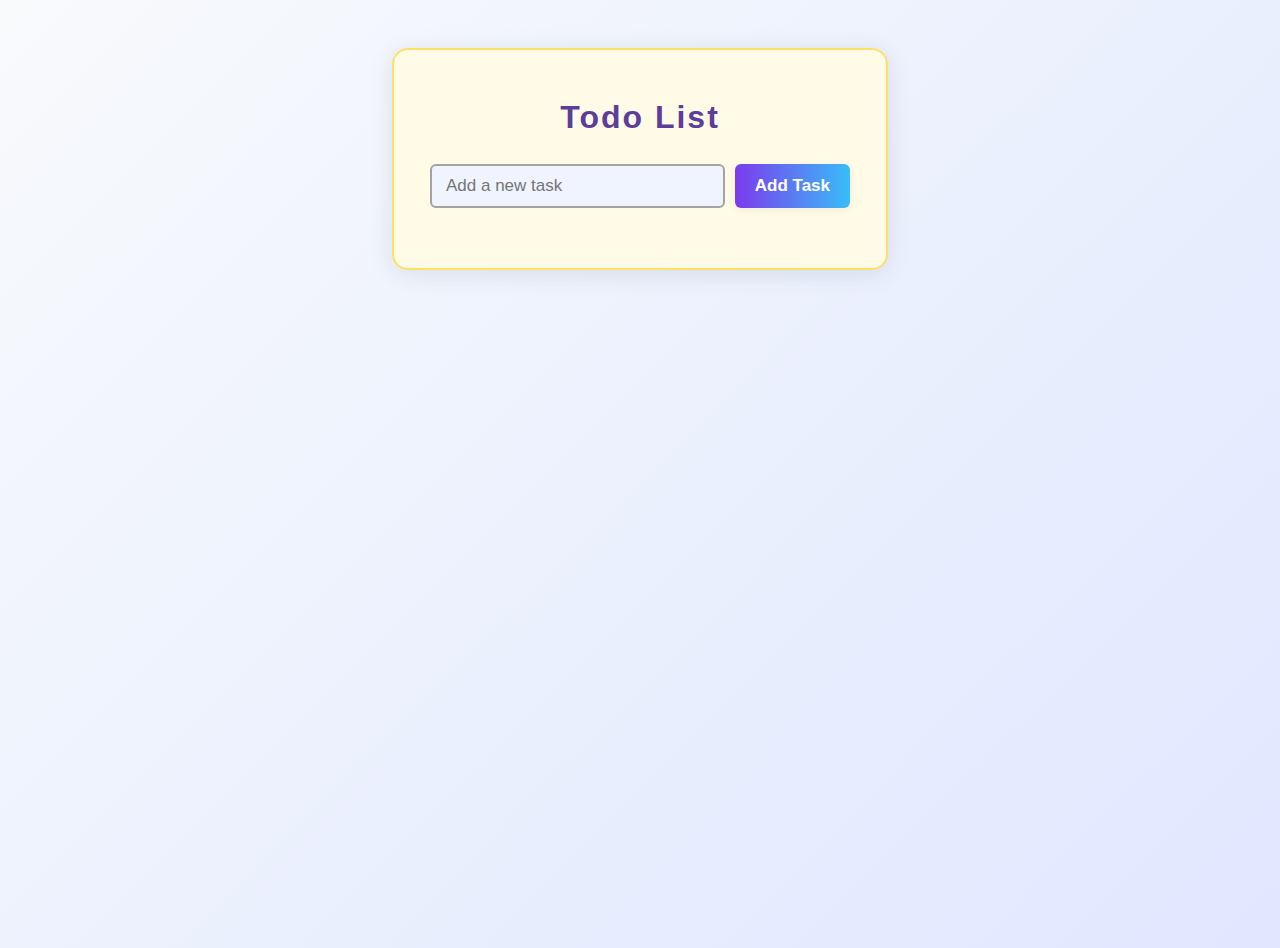
<file: index.html>
<!DOCTYPE html>
<html lang="en">

<head>
  <meta charset="UTF-8">
  <meta name="viewport" content="width=device-width, initial-scale=1.0">
  <title>Todo List</title>
  <link rel="stylesheet" href="style.css">
</head>

<body>
  <div class="container">
    <h1>Todo List</h1>
    <div class="input-group">
      <input id="taskInput" type="text" placeholder="Add a new task">
      <button id="addTaskBtn">Add Task</button>
    </div>
    <ul id="taskList"></ul>
  </div>
  <script src="app.js"></script>
</body>

</html>
</file>
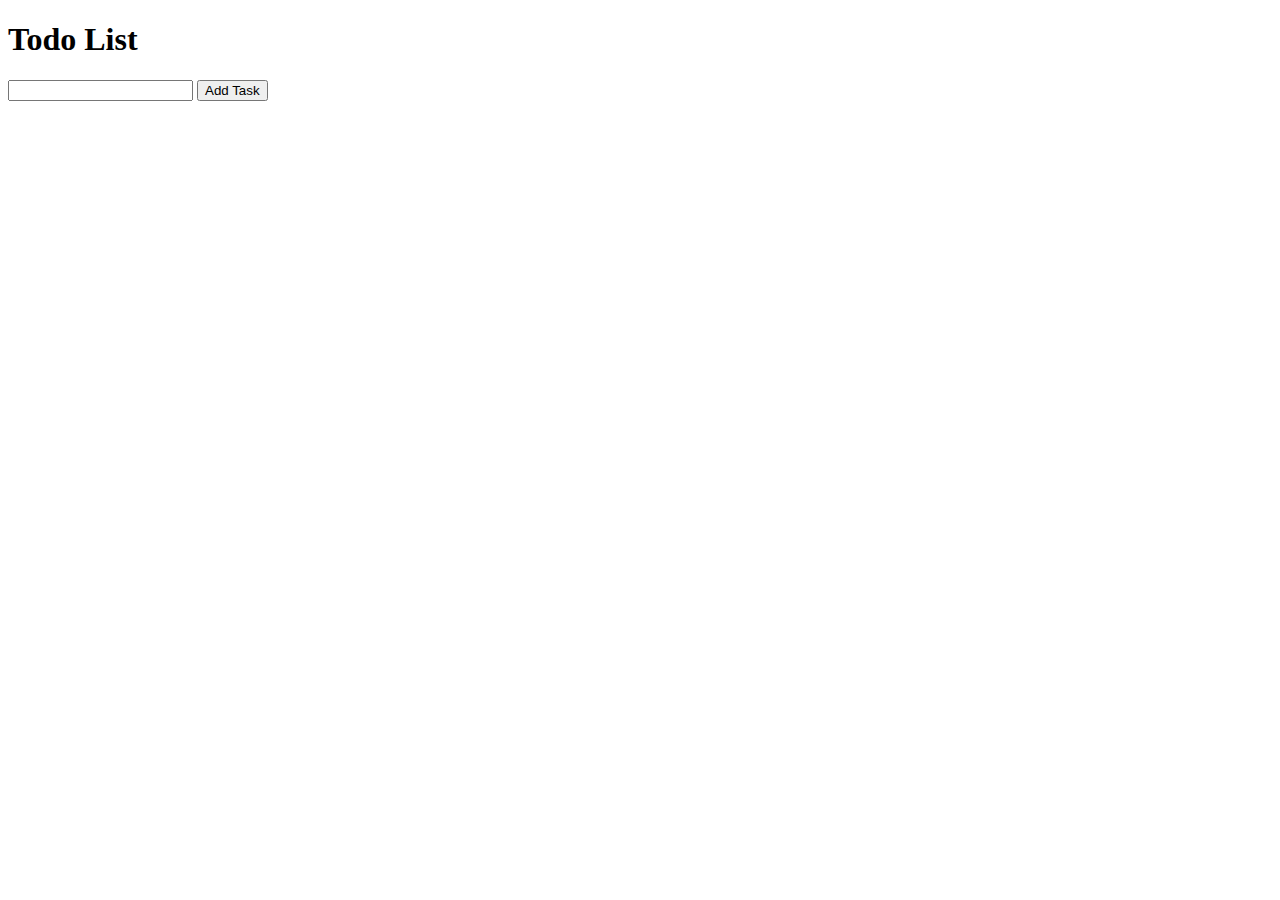
<file: messy_todo_project_before.html>
<!DOCTYPE html>
<html>
<head>
  <title>Messy ToDo</title>
</head>
<body>
  <h1>Todo List</h1>
  <input id="taskInput" type="text">
  <button onclick="addTask()">Add Task</button>
  <ul id="taskList"></ul>

  <script>
    var data = [];
    var counter = 0;

    function addTask() {
      var a = document.getElementById("taskInput");
      var task = a.value;
      if (task !== "" && task !== " ") {
        data[counter] = {
          id: counter,
          name: task,
          done: false
        };
        counter++;
        a.value = "";
        b();
      }
    }

    function b() {
      var ul = document.getElementById("taskList");
      ul.innerHTML = "";
      for (let j = 0; j < data.length; j++) {
        if (typeof data[j] !== "undefined") {
          var li = document.createElement("li");
          li.innerHTML = data[j].name + 
            " <button onclick='toggle(" + j + ")'>Toggle</button> " +
            " <button onclick='deleteTask(" + j + ")'>Delete</button>";
          if (data[j].done === true) {
            li.style.textDecoration = "line-through";
          }
          ul.appendChild(li);
        }
      }
    }

    function toggle(index) {
      if (data[index].done === false) {
        data[index].done = true;
      } else {
        data[index].done = false;
      }
      b();
    }

    function deleteTask(i) {
      data[i] = undefined; // BAD PRACTICE: Leaves holes in array
      b();
    }

    // Extra confusing logic
    setInterval(() => {
      var allDone = true;
      for (var z = 0; z < data.length; z++) {
        if (data[z] && data[z].done === false) {
          allDone = false;
        }
      }
      if (allDone && data.length > 0) {
        console.log("All tasks done!");
      }
    }, 10000);

  </script>
</body>
</html>
</file>
<file: style.css>
body {
	font-family: 'Segoe UI', Arial, sans-serif;
	background: linear-gradient(135deg, #f8fafc 0%, #e0e7ff 100%);
	margin: 0;
	padding: 0;
  min-height: 100dvh;
}

.container {
	max-width: 420px;
	margin: 48px auto;
	background: #fffbe7;
	padding: 28px 36px 36px 36px;
	border-radius: 16px;
	box-shadow: 0 4px 24px rgba(60, 72, 88, 0.12);
	border: 2px solid #ffe066;
}

h1 {
	text-align: center;
	color: #5c3d99;
	margin-bottom: 28px;
	letter-spacing: 2px;
	font-weight: 700;
}

.input-group {
	display: flex;
	gap: 10px;
	margin-bottom: 24px;
}

#taskInput {
	flex: 1;
	padding: 10px 14px;
	border: 2px solid #a3a3a3;
	border-radius: 6px;
	font-size: 17px;
	background: #f0f4ff;
	transition: border 0.2s;
}
#taskInput:focus {
	border: 2px solid #7c3aed;
	outline: none;
}

#addTaskBtn {
	padding: 10px 20px;
	background: linear-gradient(90deg, #7c3aed 0%, #38bdf8 100%) no-repeat center;
	color: #fff;
	border: none;
	border-radius: 6px;
	cursor: pointer;
	font-size: 17px;
	font-weight: 600;
	box-shadow: 0 2px 8px rgba(60, 72, 88, 0.08);
	transition: background 0.2s, box-shadow 0.2s;
}
#addTaskBtn:hover {
	background: linear-gradient(90deg, #5c3d99 0%, #0ea5e9 100%);
	box-shadow: 0 4px 16px rgba(60, 72, 88, 0.12);
}

#taskList {
	list-style: none;
	padding: 0;
	margin: 0;
}

.task-item {
	display: flex;
	align-items: center;
	justify-content: space-between;
	padding: 12px 0;
	border-bottom: 1.5px dashed #c7d2fe;
	transition: background 0.2s;
}
.task-item:last-child {
	border-bottom: none;
}
.task-item:hover {
	background: #f1f5f9;
}
.task-item .done {
	text-decoration: line-through;
	color: #b91c1c;
	font-style: italic;
}

.toggle-btn,
.delete-btn {
	margin-left: 10px;
	padding: 6px 14px;
	border: none;
	border-radius: 6px;
	cursor: pointer;
	font-size: 15px;
	font-weight: 500;
	transition: background 0.2s, color 0.2s;
}
.toggle-btn {
	background: linear-gradient(90deg, #22d3ee 0%, #a3e635 100%);
	color: #22223b;
}
.toggle-btn:hover {
	background: linear-gradient(90deg, #0ea5e9 0%, #65a30d 100%);
	color: #fff;
}
.delete-btn {
	background: linear-gradient(90deg, #f87171 0%, #fbbf24 100%);
	color: #fff;
}
.delete-btn:hover {
	background: linear-gradient(90deg, #be123c 0%, #f59e42 100%);
	color: #fff;
}
</file>
